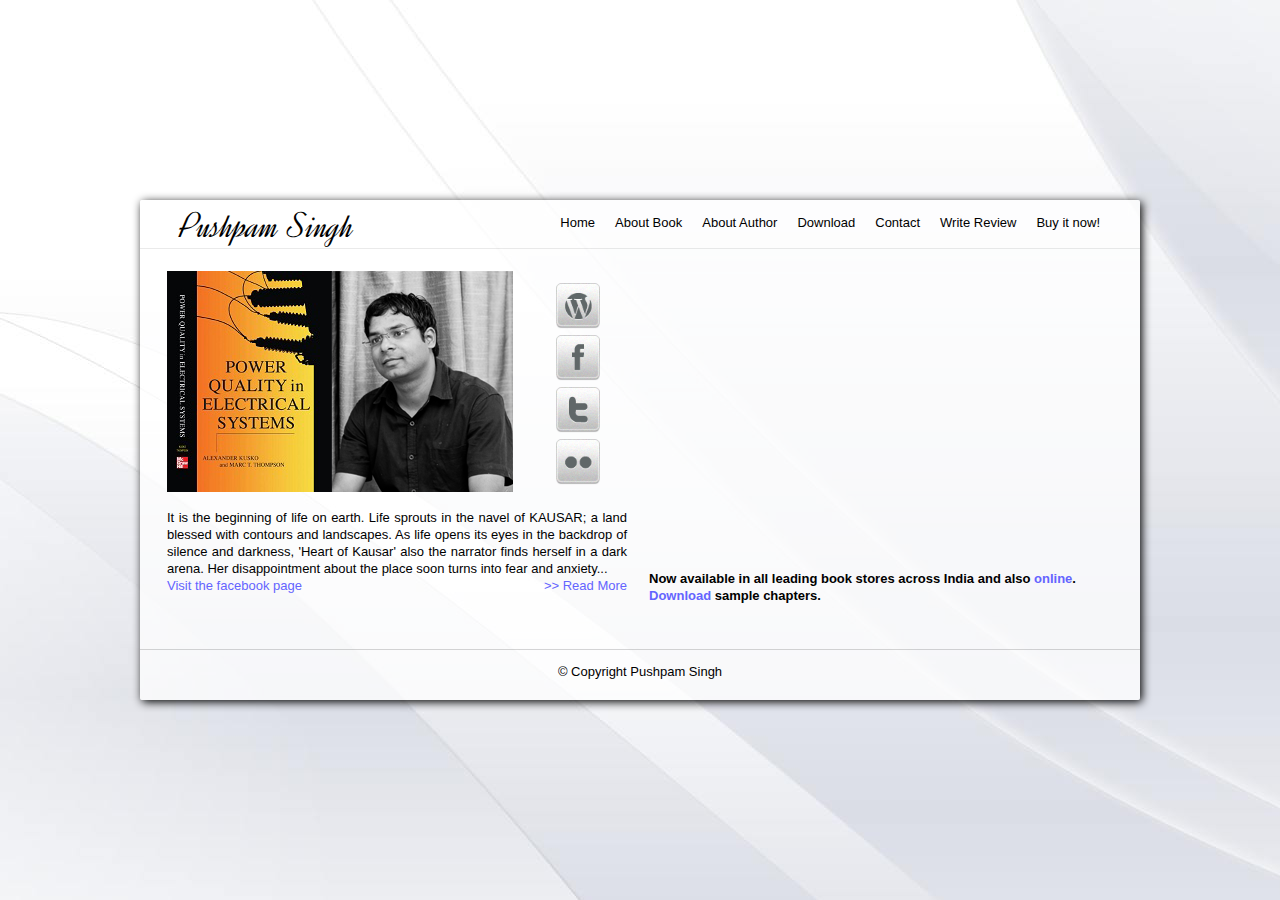
<file: index.html>
<!--
	Created by Amit Datta
	For more information log on to http://amitdatta.blogspot.in
-->
<!DOCTYPE html>
<html>
<head>
	<link href="css/base.css" rel="stylesheet" />
	<link href='http://fonts.googleapis.com/css?family=Dynalight' rel='stylesheet' type='text/css'>
	<link href="img/favicon.png" rel="shortcut icon">
	<title>Pushpam Singh</title>
</head>
<body>
	<div id="fb-root"></div>
	<script>(function(d, s, id) {
	  	var js, fjs = d.getElementsByTagName(s)[0];
	 	if (d.getElementById(id)) return;
	  	js = d.createElement(s); js.id = id;
	  	js.src = "//connect.facebook.net/en_GB/all.js#xfbml=1";
	  	fjs.parentNode.insertBefore(js, fjs);
		}(document, 'script', 'facebook-jssdk'));</script>
	<div class="container">
		<div class="wrapper">
			<div class="header">
				<div class="authortext">
					Pushpam Singh
				</div>
				<div class="mainmenu">
					<ul>
						<a href="#"><li class="current">Home</li></a>
						<a href="aboutbook.html"><li>About Book</li></a>
						<a href="about.html"><li>About Author</li></a>
						<a href="download.html"><li>Download</li></a>
						<a href="contact.html"><li>Contact</li></a>
						<a target="_blank" href="#"><li>Write Review</li></a>
						<a href="buy.html"><li>Buy it now!</li></a>
					</ul>
				</div>
			</div>
			<div class="content">
				<!--<div class="coverpic">
					<img src="img/bookcover.jpg" />
				</div>
				<div class="coverpicdata">
					<div class="authorpic"><img src="img/author.jpg"></div>
					<p><b style="font-size: 14px">Pushpam Singh</b>, Engineer by profession but writer at heart passed out from NIT Durgapur in 2007.</p>
					<p>He specializes in Mechanical Engineering. Currently he is working with ITC Ltd.His interests find a long list starting from writing stories, poetry to photography, painting, trekking, travelling and music. He finds pleasure in spending time with nature. Often he can be spotted beside a river or a lake with his camera.</p>
				</div>-->
				<div class="home">
					<table>
						<tr>
							<td>
								<img src="img/bookcover.png" style="float: left; padding: 0 15px 15px 0;">
								<div class="socialset">
									<a target="_blank" href="http://pushpamsingh.wordpess.com/"><img src="img/wordpress.png"></a>
									<a target="_blank" href="http://facebook.com/pushpamsingh"><img src="img/facebook.png"></a>
									<a target="_blank" href="http://twitter.com/singhpushpam"><img src="img/twitter.png"></a>
									<a target="_blank" href="http://flickr.com/photos/pushpamsingh/"><img src="img/flickr.png"></a>
								</div>
								<div class="note"><p>It is the beginning of life on earth. Life sprouts in the navel of KAUSAR; a land blessed with contours and landscapes. As life opens its eyes in the backdrop of silence and darkness, 'Heart of Kausar' also the narrator finds herself in a dark arena. Her disappointment about the place soon turns into fear and anxiety...</p>
								<p style="float: left;"><a target="_blank" href="https://www.facebook.com/pages/Shades-of-Shadows/369633983063035">Visit the facebook page</a></p>
								<p style="text-align: right; margin-bottom: 10px;"><a href="aboutbook.html">>> Read More</a></p></div>
								
							</td>
							<td>
								<iframe width="455" height="256" src="http://www.youtube.com/embed/dxytyRy-O1k" frameborder="0" allowfullscreen></iframe>
								<p style="margin-top: 5px;">
									<div class="fb-like" data-href="https://www.facebook.com/pages/Shades-of-Shadows/369633983063035" data-send="false" data-width="450" data-show-faces="false" data-font="trebuchet ms"></div>
									<br /><br />
									<b>Now available in all leading book stores across India and also <a href="buy.html">online</a>.</b><br />
									<b><a href="download.html">Download</a> sample chapters.</b>
								</p>
							</td>
						</tr>
					</table>
				</div>
			</div>
			<div class="footer">
				<div>&copy; Copyright Pushpam Singh</div>
			</div>
		</div>
	</div>
</body>
</html>
</file>
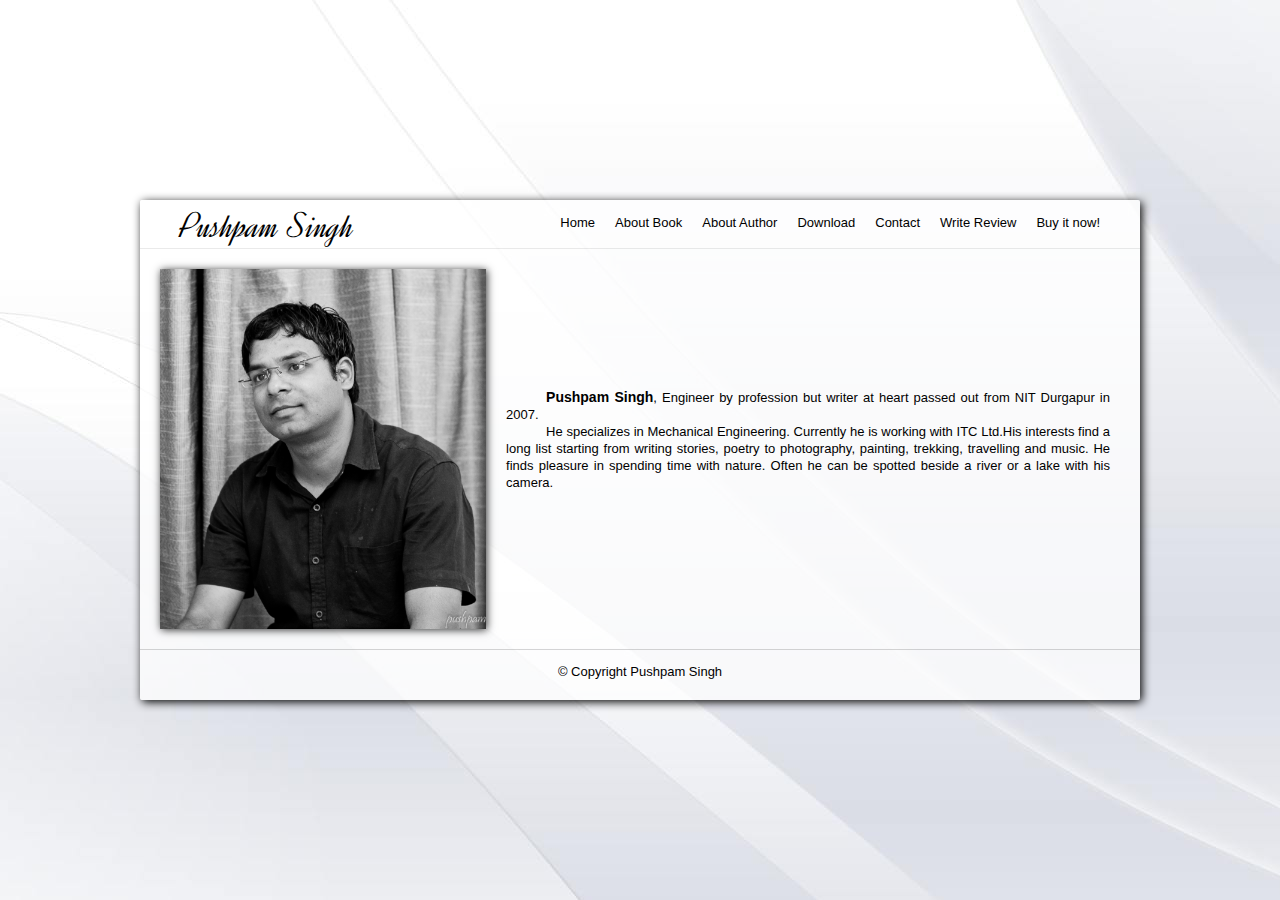
<file: about.html>
<!--
	Created by Amit Datta
	For more information log on to http://amitdatta.blogspot.in
-->
<!DOCTYPE html>
<html>
<head>
	<link href="css/base.css" rel="stylesheet" />
	<link href='http://fonts.googleapis.com/css?family=Dynalight' rel='stylesheet' type='text/css'>
	<link href="img/favicon.png" rel="shortcut icon">
	<!--
		Overloading the existing CSS
	-->
	<style type="text/css">
		.social ul li { width: 950px; }
		.social ul li .sub { padding-top: 10px; }
		.social ul li .sub a,a:visited { color: rgba(100,100,255,1); }
	</style>
	<title>Pushpam Singh</title>
</head>
<body>
	<div class="container">
		<div class="wrapper">
			<div class="header">
				<div class="authortext">
					Pushpam Singh
				</div>
				<div class="mainmenu">
					<ul>
						<a href="index.html"><li>Home</li></a>
						<a href="aboutbook.html"><li>About Book</li></a>
						<a href="#"><li class="current">About Author</li></a>
						<a href="download.html"><li>Download</li></a>
						<a href="contact.html"><li>Contact</li></a>
						<a target="_blank" href="#"><li>Write Review</li></a>
						<a href="buy.html"><li>Buy it now!</li></a>
					</ul>
				</div>
			</div>
			<div class="content">
				<div class="about">
					<img src="img/author.jpg" class="pic">
				</div>
				<div class="aboutdata">
					<p><b style="font-size: 14px">Pushpam Singh</b>, Engineer by profession but writer at heart passed out from NIT Durgapur in 2007.</p>
					<p>He specializes in Mechanical Engineering. Currently he is working with ITC Ltd.His interests find a long list starting from writing stories, poetry to photography, painting, trekking, travelling and music. He finds pleasure in spending time with nature. Often he can be spotted beside a river or a lake with his camera.</p>

				</div>
			</div>
			<div class="footer">
				<div>&copy; Copyright Pushpam Singh</div>
			</div>
		</div>
	</div>
</body>
</html>
</file>
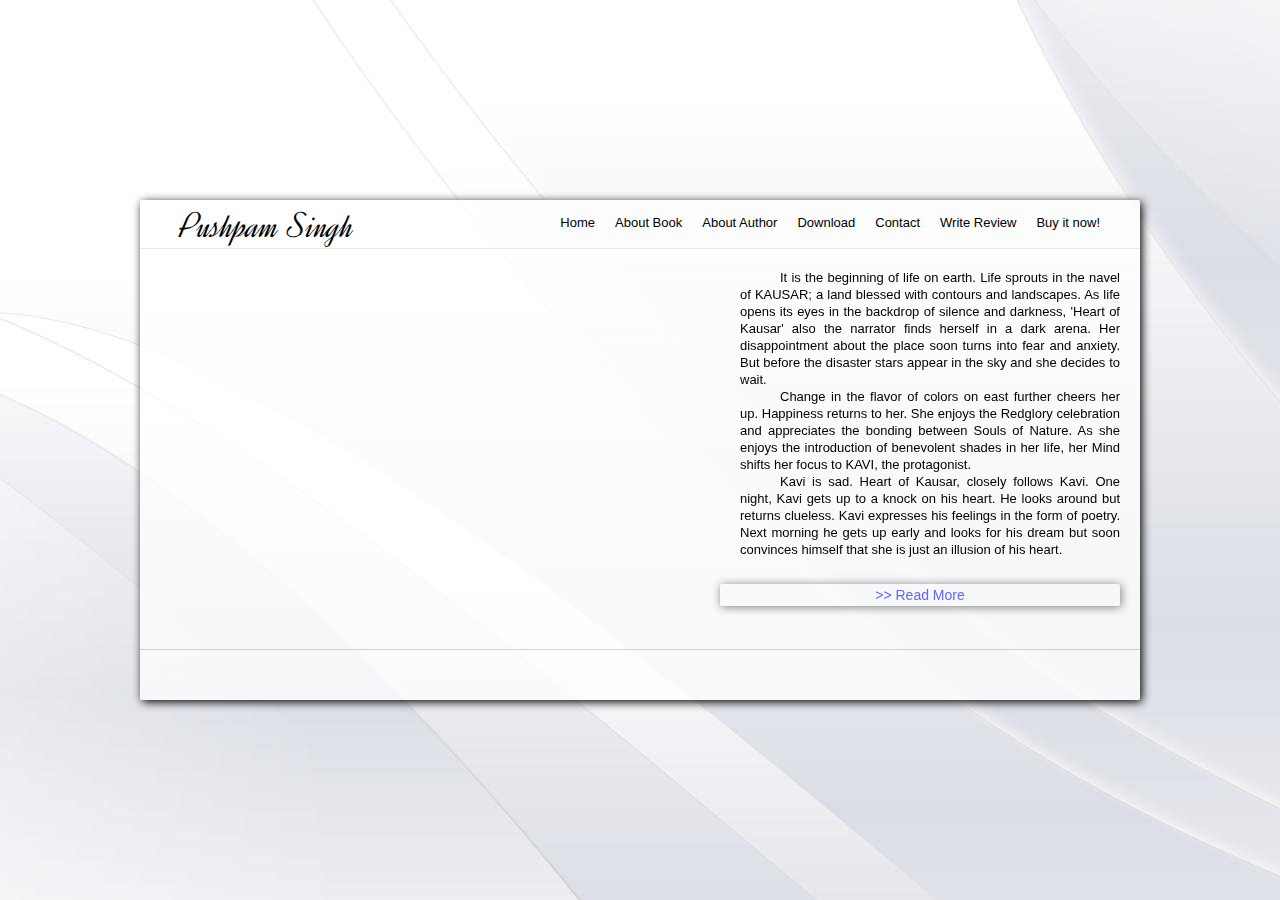
<file: aboutbook.html>
<!--
	Created by Amit Datta
	For more information log on to http://amitdatta.blogspot.in
-->
<!DOCTYPE html>
<html>
<head>
	<link href="css/base.css" rel="stylesheet" />
	<link href='http://fonts.googleapis.com/css?family=Dynalight' rel='stylesheet' type='text/css'>
	<link href="img/favicon.png" rel="shortcut icon">
	<script language="javascript" src="http://ajax.googleapis.com/ajax/libs/jquery/1.7.1/jquery.min.js"></script>
	<script language="javascript" src="js/modal.popup.js"></script>
	<script language="javascript">

	    $(document).ready(function() {
	            
			//Change these values to style your modal popup
			var align = 'center';									//Valid values; left, right, center
			var top = 25;
			var width = 700; 										//Use an integer (in pixels)
			var padding = 10;										//Use an integer (in pixels)
			var backgroundColor = '#FFFFFF'; 						//Use any hex code
			var source = 'summary.html'; 							//Refer to any page on your server, external pages are not valid e.g. http://www.google.co.uk
			var borderColor = '#333333'; 							//Use any hex code
			var borderWeight = 4; 									//Use an integer (in pixels)
			var borderRadius = 5; 									//Use an integer (in pixels)
			var fadeOutTime = 300; 									//Use any integer, 0 = no fade
			var disableColor = '#666666'; 							//Use any hex code
			var disableOpacity = 40; 								//Valid range 0-100
			var loadingImage = 'img/loading.gif';		//Use relative path from this page
				
			//This method initialises the modal popup
	        $("#modal").click(function() {
	            modalPopup(align, top, width, padding, disableColor, disableOpacity, backgroundColor, borderColor, borderWeight, borderRadius, fadeOutTime, source, loadingImage);
	        });
			
			//This method hides the popup when the escape key is pressed
			$(document).keyup(function(e) {
				if (e.keyCode == 27) {
					closePopup(fadeOutTime);
				}
			});
			
	    });
		
	</script>
	<title>Pushpam Singh</title>
</head>
<body>
	<div class="container">
		<div class="wrapper">
			<div class="header">
				<div class="authortext">
					Pushpam Singh
				</div>
				<div class="mainmenu">
					<ul>
						<a href="index.html"><li>Home</li></a>
						<a href="#"><li class="current">About Book</li></a>
						<a href="about.html"><li>About Author</li></a>
						<a href="download.html"><li>Download</li></a>
						<a href="contact.html"><li>Contact</li></a>
						<a target="_blank" href="#"><li>Write Review</li></a>
						<a href="buy.html"><li>Buy it now!</li></a>
					</ul>
				</div>
			</div>
			<div class="content">
				<div class="aboutbook">
					<iframe width="560" height="315" src="http://www.youtube.com/embed/dxytyRy-O1k" frameborder="0" allowfullscreen></iframe>
					<div class="booksummary">
						<p>It is the beginning of life on earth. Life sprouts in the navel of KAUSAR; a land blessed with contours and landscapes. As life opens its eyes in the backdrop of silence and darkness, 'Heart of Kausar' also the narrator finds herself in a dark arena. Her disappointment about the place soon turns into fear and anxiety. But before the disaster stars appear in the sky and she decides to wait.</p>
						<p>Change in the flavor of colors on east further cheers her up. Happiness returns to her. She enjoys the Redglory celebration and appreciates the bonding between Souls of Nature. As she enjoys the introduction of benevolent shades in her life, her Mind shifts her focus to KAVI, the protagonist.</p>
						<p>Kavi is sad. Heart of Kausar, closely follows Kavi. One night, Kavi gets up to a knock on his heart. He looks around but returns clueless. Kavi expresses his feelings in the form of poetry. Next morning he gets up early and looks for his dream but soon convinces himself that she is just an illusion of his heart.</p>
						<p style="text-align: right;"><input type="submit" class="summarybutton" id="modal" value=">> Read More" /></p>
					</div>
				</div>
			</div>
		</div>
	</div>
</body>
</html>
</file>
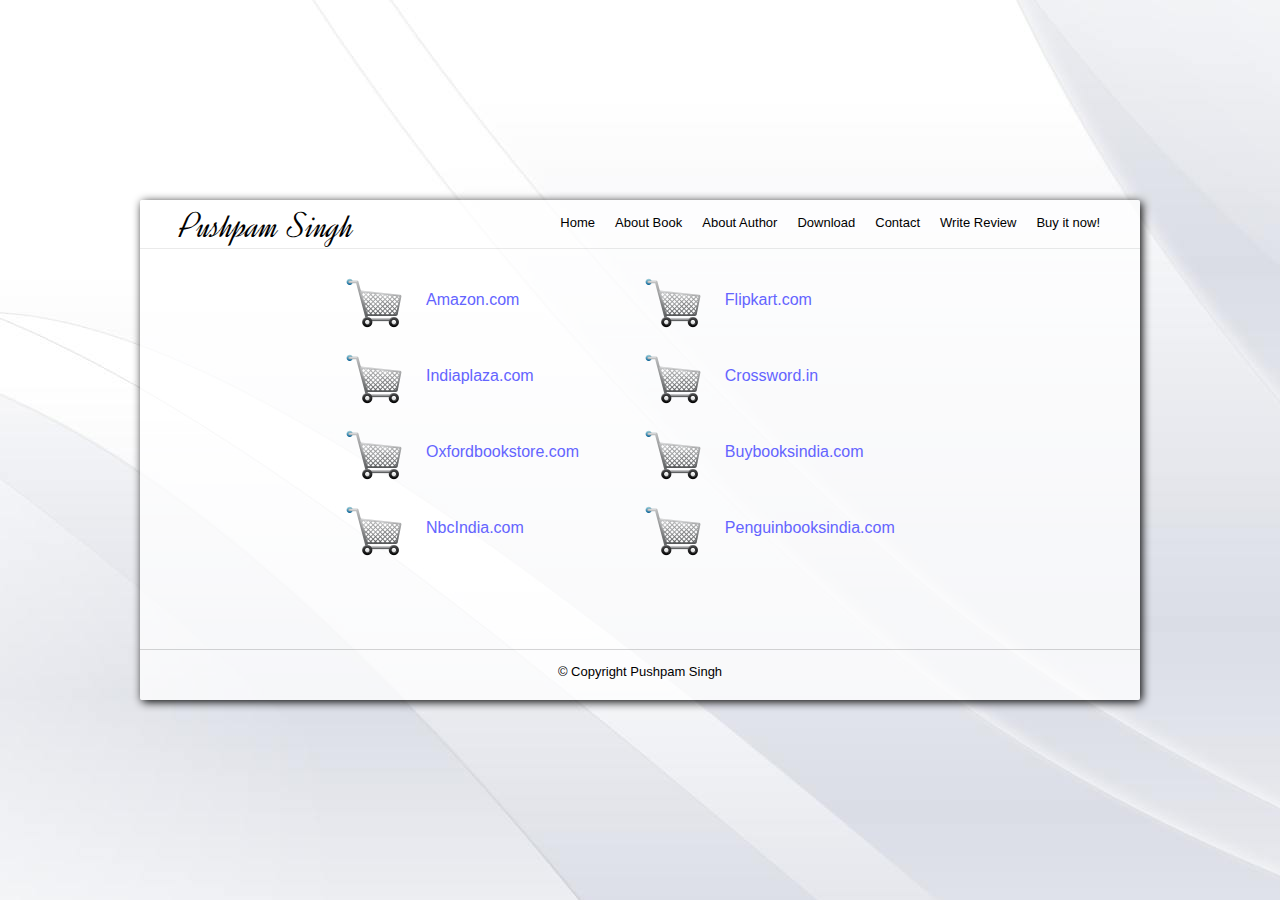
<file: buy.html>
<!--
	Created by Amit Datta
	For more information log on to http://amitdatta.blogspot.in
-->
<!DOCTYPE html>
<html>
<head>
	<link href="css/base.css" rel="stylesheet" />
	<link href='http://fonts.googleapis.com/css?family=Dynalight' rel='stylesheet' type='text/css'>
	<link href="img/favicon.png" rel="shortcut icon">
	<title>Pushpam Singh</title>
</head>
<body>
	<div class="container">
		<div class="wrapper">
			<div class="header">
				<div class="authortext">
					Pushpam Singh
				</div>
				<div class="mainmenu">
					<ul>
						<a href="index.html"><li>Home</li></a>
						<a href="aboutbook.html"><li>About Book</li></a>
						<a href="about.html"><li>About Author</li></a>
						<a href="download.html"><li>Download</li></a>
						<a href="contact.html"><li>Contact</li></a>
						<a target="_blank" href="#"><li>Write Review</li></a>
						<a href="#"><li class="current">Buy it now!</li></a>
					</ul>
				</div>
			</div>
			<div class="content">
				<div class="buy">
					<table>
						<tr>
							<td><img src="img/cart.png"><div class="sub"><a target="_blank" href="#">Amazon.com</div></a></td>
							<td><img src="img/cart.png"><div class="sub"><a target="_blank" href="#">Flipkart.com</div></a></td>
						</tr>
						<tr>
							<td><img src="img/cart.png"><div class="sub"><a target="_blank" href="#">Indiaplaza.com</div></a></td>
							<td><img src="img/cart.png"><div class="sub"><a target="_blank" href="#">Crossword.in</div></a></td>
						</tr>
						<tr>
							<td><img src="img/cart.png"><div class="sub"><a target="_blank" href="#">Oxfordbookstore.com</div></a></td>
							<td><img src="img/cart.png"><div class="sub"><a target="_blank" href="#">Buybooksindia.com</div></a></td>
						</tr>
						<tr>
							<td><img src="img/cart.png"><div class="sub"><a target="_blank" href="#">NbcIndia.com</div></a></td>
							<td><img src="img/cart.png"><div class="sub"><a target="_blank" href="#">Penguinbooksindia.com</div></a></td>
						</tr>
					</table>
				</div>
			</div>
			<div class="footer">
				<div>&copy; Copyright Pushpam Singh</div>
			</div>
		</div>
	</div>
</body>
</html>
</file>
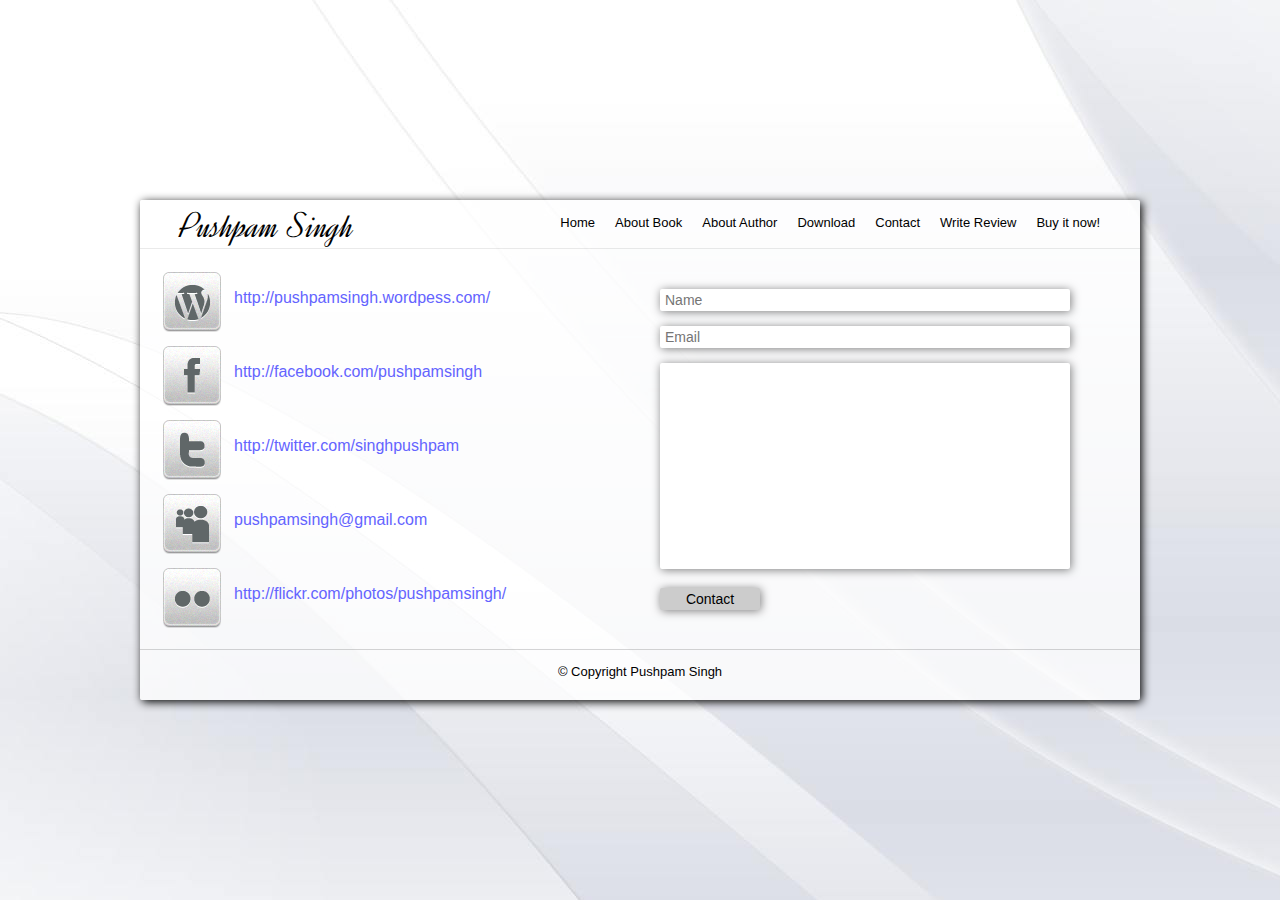
<file: contact.html>
<!--
	Created by Amit Datta
	For more information log on to http://amitdatta.blogspot.in
-->
<!DOCTYPE html>
<html>
<head>
	<link href="css/base.css" rel="stylesheet" />
	<link href='http://fonts.googleapis.com/css?family=Dynalight' rel='stylesheet' type='text/css'>
	<link href="img/favicon.png" rel="shortcut icon">
	<title>Pushpam Singh</title>
</head>
<body>
	<div class="container">
		<div class="wrapper">
			<div class="header">
				<div class="authortext">
					Pushpam Singh
				</div>
				<div class="mainmenu">
					<ul>
						<a href="index.html"><li>Home</li></a>
						<a href="aboutbook.html"><li>About Book</li></a>
						<a href="about.html"><li>About Author</li></a>
						<a href="download.html"><li>Download</li></a>
						<a href="#"><li class="current">Contact</li></a>
						<a target="_blank" href="#"><li>Write Review</li></a>
						<a href="buy.html"><li>Buy it now!</li></a>
					</ul>
				</div>
			</div>
			<div class="content">
				<div class="social">
					<ul>
						<li><img src="img/wordpress.png"><div class="sub"><a target="_blank" href="http://pushpamsingh.wordpess.com/">http://pushpamsingh.wordpess.com/</a></div></li>
						<li><img src="img/facebook.png"><div class="sub"><a target="_blank" href="http://facebook.com/pushpamsingh">http://facebook.com/pushpamsingh</a></div></li>
						<li><img src="img/twitter.png"><div class="sub"><a target="_blank" href="http://twitter.com/singhpushpam">http://twitter.com/singhpushpam</a></div></li>
						<li><img src="img/myspace.png"><div class="sub"><a target="_blank" href="mailto:pushpamsingh@gmail.com">pushpamsingh@gmail.com</a></div></li>
						<li><img src="img/flickr.png"><div class="sub"><a target="_blank" href="http://flickr.com/photos/pushpamsingh/">http://flickr.com/photos/pushpamsingh/</a></div></li>
					</ul>
				</div>
				<form class="contact">
					<input type="text" name="username" placeholder="Name" required="required"/>
					<input type="email" name="emailid" placeholder="Email" required="required"/>
					<textarea required="required"></textarea>
					<input type="submit" value="Contact">
				</form>
			</div>
			<div class="footer">
				<div>&copy; Copyright Pushpam Singh</div>
			</div>
		</div>
	</div>
</div>
</file>
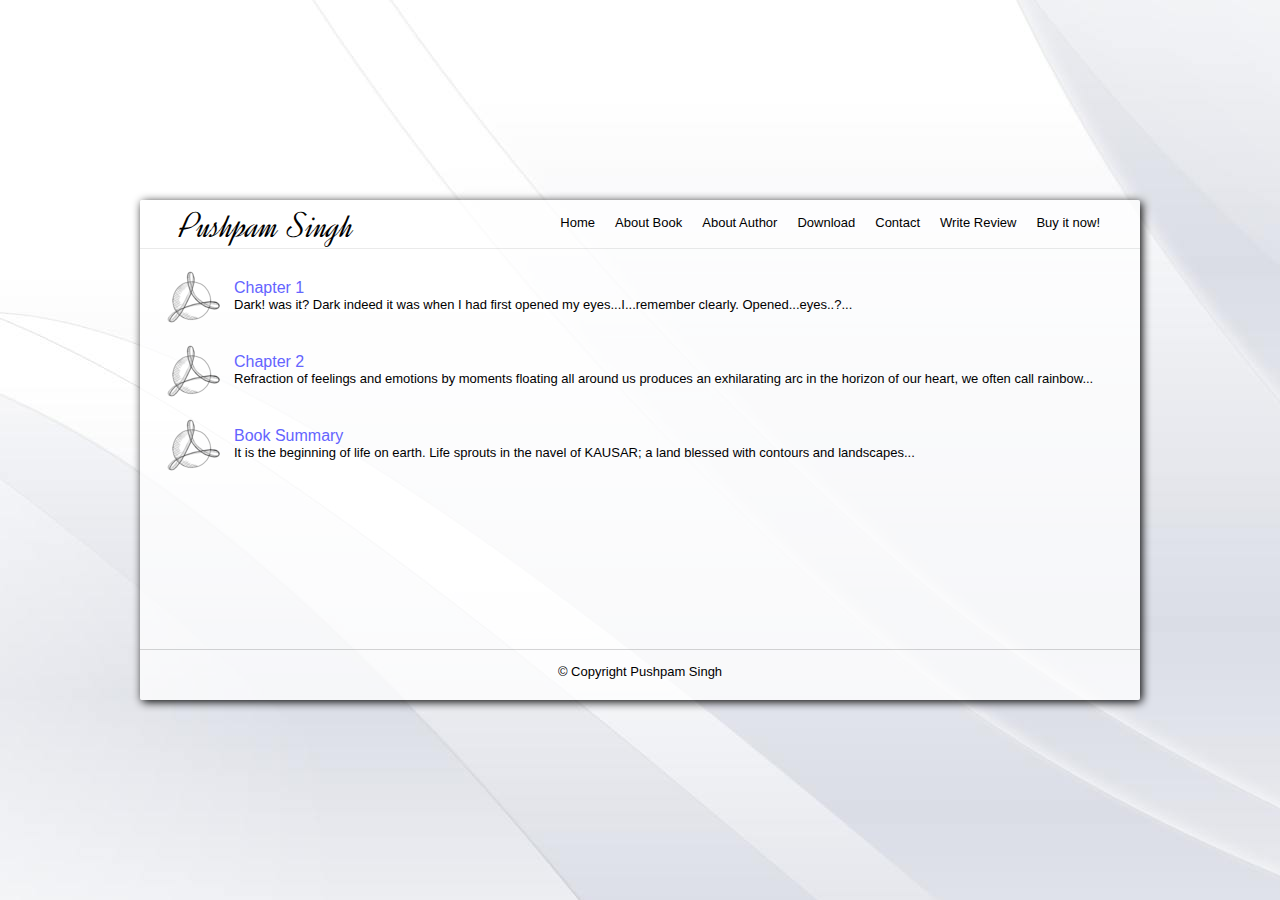
<file: download.html>
<!--
	Created by Amit Datta
	For more information log on to http://amitdatta.blogspot.in
-->
<!DOCTYPE html>
<html>
<head>
	<link href="css/base.css" rel="stylesheet" />
	<link href='http://fonts.googleapis.com/css?family=Dynalight' rel='stylesheet' type='text/css'>
	<link href="img/favicon.png" rel="shortcut icon">
	<!--
		Overloading the existing CSS
	-->
	<style type="text/css">
		.social ul li { width: 950px; }
		.social ul li .sub { padding-top: 10px; }
		.social ul li .sub a,a:visited { color: rgba(100,100,255,1); }
	</style>
	<title>Pushpam Singh</title>
</head>
<body>
	<div class="container">
		<div class="wrapper">
			<div class="header">
				<div class="authortext">
					Pushpam Singh
				</div>
				<div class="mainmenu">
					<ul>
						<a href="index.html"><li>Home</li></a>
						<a href="aboutbook.html"><li>About Book</li></a>
						<a href="about.html"><li>About Author</li></a>
						<a href="#"><li class="current">Download</li></a>
						<a href="contact.html"><li>Contact</li></a>
						<a target="_blank" href="#"><li>Write Review</li></a>
						<a href="buy.html"><li>Buy it now!</li></a>
					</ul>
				</div>
			</div>
			<div class="content">
				<div class="social">
					<ul>
						<li><img src="img/pdf.png"><div class="sub"><a href="books/Chapter1.pdf">Chapter 1</a></div>
						Dark! was it? Dark indeed it was when I had first opened my eyes...I...remember clearly. Opened...eyes..?...</li>
						<li><img src="img/pdf.png"><div class="sub"><a href="books/Chapter2.pdf">Chapter 2</a></div>Refraction of feelings and emotions by moments floating all around us produces an exhilarating arc in the horizon of our heart, we often call rainbow...</li>
						<!--<li><img src="img/pdf.png"><div class="sub"><a href="#">Chapter 3</a></div>Two hearts in love incessantly prefers a simpatico accord. Spring gave their hearts that chance...</li>
						<li><img src="img/pdf.png"><div class="sub"><a href="#">Chapter 4</a></div>Life is like an island surrounded by waves of memories. These waves are formed by tiny droplets that join hands to move together...</li>-->
						<li><img src="img/pdf.png"><div class="sub"><a href="books/Summary.pdf">Book Summary</a></div>It is the beginning of life on earth. Life sprouts in the navel of KAUSAR; a land blessed with contours and landscapes...</li>
					</ul>
				</div>
			</div>
			<div class="footer">
				<div>&copy; Copyright Pushpam Singh</div>
			</div>
		</div>
	</div>
</div>
</file>
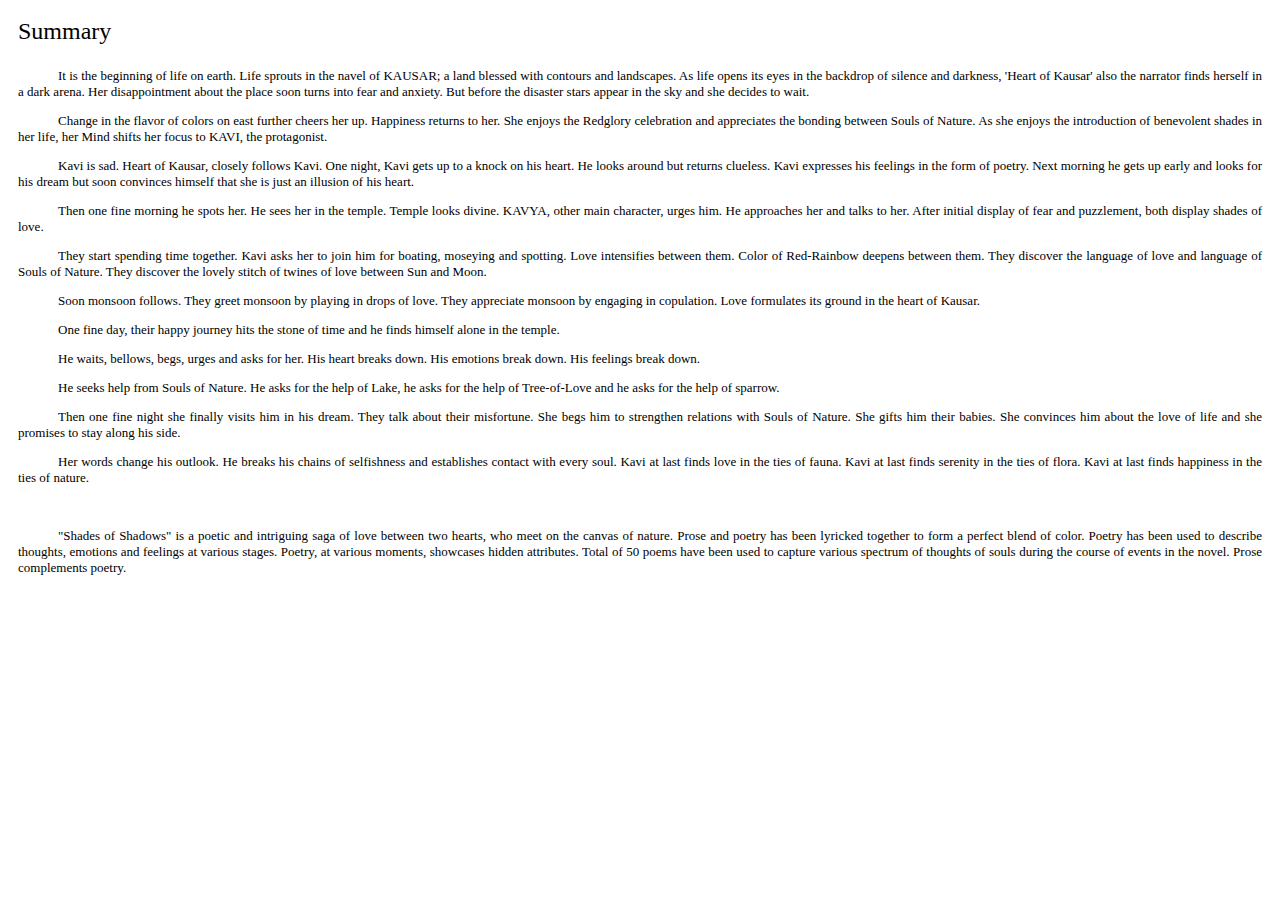
<file: summary.html>
<!--
	Created by Amit Datta
	For more information log on to http://amitdatta.blogspot.in
-->
<!DOCTYPE html>
<html>
<head>
	<style type="text/css">
		.summary {
			font-size: 13px;
			max-height: 550px;
			overflow: auto;
			text-indent: 40px;
			text-align: justify;
			padding: 10px;
		}
		.summary .head {
			text-indent: 0;
			font-size: 24px;
			padding-bottom: 10px;
		}
	</style>
</head>
<body>
	<div class="summary">
		<div class="head">Summary</div>
		<p>It is the beginning of life on earth. Life sprouts in the navel of KAUSAR; a land blessed with contours and landscapes. As life opens its eyes in the backdrop of silence and darkness, 'Heart of Kausar' also the narrator finds herself in a dark arena. Her disappointment about the place soon turns into fear and anxiety. But before the disaster stars appear in the sky and she decides to wait.</p>
		<p>Change in the flavor of colors on east further cheers her up. Happiness returns to her. She enjoys the Redglory celebration and appreciates the bonding between Souls of Nature. As she enjoys the introduction of benevolent shades in her life, her Mind shifts her focus to KAVI, the protagonist.</p>
		<p>Kavi is sad. Heart of Kausar, closely follows Kavi. One night, Kavi gets up to a knock on his heart. He looks around but returns clueless. Kavi expresses his feelings in the form of poetry. Next morning he gets up early and looks for his dream but soon convinces himself that she is just an illusion of his heart.</p>
		<p>Then one fine morning he spots her. He sees her in the temple. Temple looks divine. KAVYA, other main character, urges him. He approaches her and talks to her. After initial display of fear and puzzlement, both display shades of love.</p>
		<p>They start spending time together. Kavi asks her to join him for boating, moseying and spotting. Love intensifies between them. Color of Red-Rainbow deepens between them. They discover the language of love and language of Souls of Nature. They discover the lovely stitch of twines of love between Sun and Moon.</p>
		<p>Soon monsoon follows. They greet monsoon by playing in drops of love. They appreciate monsoon by engaging in copulation. Love formulates its ground in the heart of Kausar.</p>
		<p>One fine day, their happy journey hits the stone of time and he finds himself alone in the temple.</p>
		<p>He waits, bellows, begs, urges and asks for her. His heart breaks down. His emotions break down. His feelings break down.</p>
		<p>He seeks help from Souls of Nature. He asks for the help of Lake, he asks for the help of Tree-of-Love and he asks for the help of sparrow.</p>
		<p>Then one fine night she finally visits him in his dream. They talk about their misfortune. She begs him to strengthen relations with Souls of Nature. She gifts him their babies. She convinces him about the love of life and she promises to stay along his side.</p>
		<p>Her words change his outlook. He breaks his chains of selfishness and establishes contact with every soul. Kavi at last finds love in the ties of fauna. Kavi at last finds serenity in the ties of flora. Kavi at last finds happiness in the ties of nature.</p>
		<br />
		<p>"Shades of Shadows" is a poetic and intriguing saga of love between two hearts, who meet on the canvas of nature. Prose and poetry has been lyricked together to form a perfect blend of color. Poetry has been used to describe thoughts, emotions and feelings at various stages. Poetry, at various moments, showcases hidden attributes. Total of 50 poems have been used to capture various spectrum of thoughts of souls during the course of events in the novel. Prose complements poetry.</p>
	</div>
</body>
</html>
</file>
<file: css/base.css>
/*
 * This is an original work of Amit Datta
 * HTML, CSS, javaScript and PHP Developer
 * Pursuing Mechanical Engineering at National Institute of Technology Durgapur
 * Anyone is free to share or use this code or its part
 * Provided this part of the comment is left untouched and put in the header wherever required
 * For more information log on to http://amitdatta.blogspot.in
 */

 /* Generic styles */

* {
	margin: 0;
	padding: 0;
	font-family: "Trebuchet MS", Helvetica, Arial, Sans-serif;
	font-size: 13px;
}
body {
	background: url(../img/back.jpg);
}
a,a:visited {
	text-decoration: inherit;
	color: rgba(100,100,255,1);
	font-size: inherit;
}

/* Wrapper and container to position the main div */

.container {
	position: absolute;
  	top: 50%;
  	left: 0px;
  	width: 100%;
  	height: 1px;
  	overflow: visible;
}
.wrapper {
	width: 1000px;
  	height: 500px;
  	margin-left: -500px;
  	position: absolute;
  	top: -250px;
  	left: 50%;
  	box-shadow: 2px 2px 10px #000;
  	background: rgba(255,255,255,0.75);
  	border-radius: 2px;
}

/* Header style */

.header {
	height: 48px;
	border-bottom: 1px solid rgba(48,48,48,0.1);
}

/* Main menu */

.mainmenu {
	float: right;
	margin: 12px 30px 0 0;
}
.mainmenu ul {
	list-style: none;
}
.mainmenu ul li {
	float: left;
	padding: 3px 10px 3px 10px;
	border-bottom: 3px solid rgba(0,0,0,0);
}
.mainmenu ul li:hover {
	border-bottom: 3px solid #666;
	-webkit-transform: translateY(5px);
	-webkit-transition: all 500ms ease;
	-moz-transform: translateY(5px);
	-moz-transition: all 500ms ease;
	-o-transform: translateY(5px);
	-o-transition: all 500ms ease;
}
.mainmenu ul a,a:visited {
	color: #000;	
}
.current {
	/*border-bottom: 3px solid #666;*/
}

/* Special font for author name which replaced the logo */

.authortext {
	font-family: 'Dynalight', cursive;
	float: left;
	margin: 5px 0 0 40px;
	font-size: 36px;
}

/* Content Style */

.content {
	clear: both;
	line-height: 17px;
	height: 400px;
	overflow: hidden;
	border-bottom: 1px solid rgba(48,48,48,0.2);
}
.content .coverpic {
	height: 360px;
	float: left;
	padding: 20px;
}
.content .coverpic img {
	height: 360px;
}
.content .coverpicdata {
	height: 360px;
	padding: 20px 30px 30px 10px;
	text-indent: 40px;
	text-align: justify;
	/*-webkit-column-count: 2;
	-webkit-column-gap: 20px;
	-moz-column-count: 2;
	-moz-column-gap: 20px;
	column-count: 2;
	column-gap: 20px;*/
}
.content .coverpicdata .authorpic {
	padding: 20px;
	text-align: center;
	text-indent: 0;
}
.content .coverpicdata .authorpic img {
	height: 175px;
	box-shadow: 2px 2px 10px rgba(0,0,0,0.5);
}
.content .coverpicdata p {
}

/* Footer Style */

.footer {
	padding: 14px;
	text-align: center;
}


/* Contact form */

.contact {
	width: 460px;
	padding: 20px;
	margin: 20px 0 0 20px;
	float: right;
}
.contact input[type=text], input[type=submit], textarea, input[type=email] {
	width: 400px;
	font-size: 14px;
	padding: 3px 5px 3px 5px;
	border-radius: 2px;
	border: none;
	box-shadow: 1px 1px 10px rgba(0,0,0,0.5);
	margin-bottom: 15px;
}
.contact textarea {
	height: 200px;
	resize: none;
}
.contact input[type=submit] {
	width: 100px;
	background: #CCC;
}

/* Social Navigation List */

.social {
	float: left;
	padding: 20px;
}
.social ul {
	list-style: none;
}
.social ul li {
	clear: both;
	width: 400px;
}
.social ul li img {
	float: left;
	padding-right: 10px;
	margin-bottom: 10px;
}
.social ul li .sub {
	padding-top: 20px;
	font-size: 16px;
}

/* About Page Style*/

.about {
	padding: 20px;
}
.about .pic {
	float: left;
	height: 360px;
	box-shadow: 1px 1px 8px #333;
	margin-right: 20px;
}
.aboutdata {
	padding: 30px;
	font-size: 13px;
	text-indent: 40px;
	text-align: justify;
	margin-top: 70px;
}

/* Buy Page Style */

.buy {
	padding: 20px 200px 20px 200px;
}
.buy table td {
	width: 300px;
}
.buy table td img {
	float: left;
	padding-right: 20px;
	margin-bottom: 10px;
}
.buy table td .sub {
	padding-top: 20px;
	font-size: 16px;
}

/* About Book Style */

.aboutbook {
	padding: 20px;
}
.aboutbook iframe {
	float: left;
	padding-right: 20px;
}
.aboutbook .booksummary {
	text-align: justify;
	text-indent: 40px;
}

/* Summary button */
.summarybutton {
	border: none;
	background: transparent;
	color: rgba(100,100,255,1);
	padding: 3px 7px 3px 7px;
}

/* Home page */

.home {
	padding: 10px 15px 10px 15px;
}
.home table td {
	padding: 10px;
	width: 460px;
	text-align: justify;
	vertical-align: top;
}
.home a,a:visited {
	color: rgba(100,100,255,1);
}
.home .socialset {
	margin-top: 10px;
	text-align: center;
	margin-bottom: 20px;
}
.home .socialset img {
	height: 48px;
}
.home .note {
	clear: both;
}
</file>
